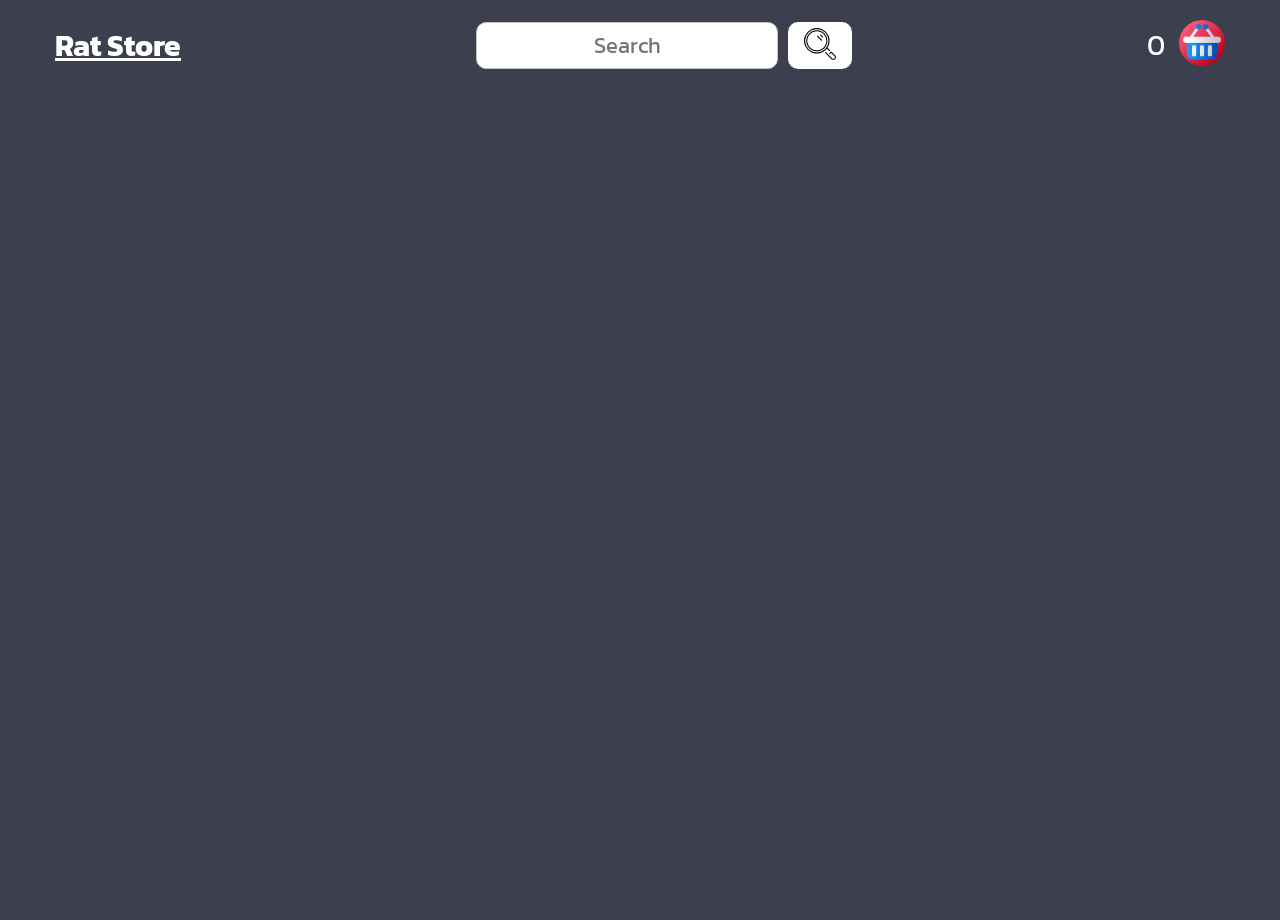
<file: front/index.html>
<!DOCTYPE html>
<html lang="en">
  <head>
    <meta charset="UTF-8" />
    <meta http-equiv="X-UA-Compatible" content="IE=edge" />
    <meta name="viewport" content="width=device-width, initial-scale=1.0" />
    <title>Rat Store</title>
    <link rel="shortcut icon" type="image/png" href="img/rat.png" />
    <link rel="stylesheet" href="css/style.css" />
    <link rel="stylesheet" href="css/popup.css" />
    <link rel="stylesheet" href="css/media.css" />
  </head>
  <body>
    <div class="wrapper">
      <div class="popup_calc_end" data-modal>
        <div class="popup_dialog">
          <div class="popup_content">
            <div class="popup_calc_end_close"><strong>&times;</strong></div>
            <div class="order_done">
              <p>Your order has been processed. Thank you for your purchase!</p>
            </div>
            <div class="popup_form">
              <form class="form" action="#" data-calc="end">
                <h2>Leave your personal data</h2>
                <div class="block_input">
                  <input
                    class="form_input check_name"
                    name="user_name"
                    type="text"
                    placeholder="Enter your name"
                    required
                  />
                  <input
                    class="form_input check_surname"
                    name="user_surname"
                    type="text"
                    placeholder="Enter your surname"
                    required
                  />
                  <input
                    class="form_input check_email"
                    name="user_email"
                    type="email"
                    placeholder="Enter your email"
                    required
                  />
                  <input
                    class="form_input check_phone"
                    name="user_phone"
                    pattern="[0-9]{10}"
                    maxlength="10"
                    type="tel"
                    placeholder="Enter phone number"
                    required
                  />
                </div>
                <button class="btn-block button" name="submit" type="submit">
                  get a check
                </button>
              </form>
            </div>
          </div>
        </div>
      </div>
      <header class="header">
        <div class="container">
          <div class="header__wrapper">
            <div class="name">Rat Store</div>
            <div class="search-form">
              <input type="text" class="search-txt" placeholder="Search" maxlength="15"/>
              <button href="#" class="search-btn">
                <img src="img/search.png" alt="search" />
              </button>
            </div>
            <div class="cart_block">
              <p class="cart__counter"></p>
              <a href="#" class="cart">
                <img src="img/basket.png" alt="shopping-cart" />
              </a>
            </div>
          </div>
        </div>
      </header>
      <section class="cards">
        <div class="container">
          <div class="cards__wrapper"></div>
        </div>
      </section>
    </div>
    <div class="popup__bg">
      <div class="popup">
        <img src="img/close.png" class="close-popup" />
        <p class="popup__text">My Cart</p>
        <div class="product-cart__wrapper"></div>
        <div class="popup__total">
          <button class="btn__registration">Go to the registration</button>
          <p class="popup__total__price">
            Total Price: <span class="total-price"></span>
          </p>
        </div>
      </div>
    </div>
    <script type="module" src="script/script.js"></script>
  </body>
</html>
</file>
<file: front/css/style.css>
@import url('https://fonts.googleapis.com/css2?family=Kanit:wght@500&display=swap');
@import url('https://fonts.googleapis.com/css2?family=Hind:wght@500&display=swap');

*,
*::after,
*::before {
  padding: 0;
  margin: 0;
}

html,
body {
  height: 100%;
}

body {
  background-color: #3b3f4e;
}

.header {
  margin-top: 20px;
}

.container {
  position: relative;
  max-width: 1170px;
  margin: 0 auto;
}

.header__wrapper {
  display: flex;
  flex-wrap: wrap;
  justify-content: space-between;
  align-items: center;
}

.search-form {
  display: flex;
  align-items: center;
  column-gap: 10px;
}

.search-txt {
  font-family: 'Kanit', sans-serif;
  font-size: 22px;
  padding: 6px 10px;
  text-align: center;
  border: 1px solid #C1C1C1;
  background-color: white;
  width: 280px;
  box-shadow: 0 80px 80px -60px rgb(87 109 151);
  border-radius: 10px;
  outline: none;
}

.search-btn {
  background: #fff;
  border-radius: 10px;
}

.search-btn:hover {
  background: #fff;
}

.name {
  font-family: 'Kanit', sans-serif;
  font-size: 30px;
  font-weight: bold;
  text-decoration: underline;
  color: #ffffff;
}

.cart img {
  width: 46px;
}

.cards__wrapper {
  display: flex;
  justify-content: space-around;
  align-items: center;
  flex-wrap: wrap;
}

.card {
  display: flex;
  flex-direction: column;
  align-items: center;
  height: 310px;
  width: 220px;
  margin-top: 100px;
  padding: 30px;
  border-radius: 10px;
  box-shadow: 0 40px 54px -64px rgb(255 255 255);
  background-color: #f2f3f4;
}

.cart_block {
  display: flex;
  align-items: center;
  column-gap: 14px;
}

.cart__counter{
  font-family: 'Kanit', sans-serif;
  font-size: 28px;
  color: #fff;
}

.image-product {
  width: 140px;
  height: 140px;
  margin-bottom: 25px;
  border-radius: 5px;
}

.description-product {
  font-family: 'Hind', sans-serif;
  width: 100%;
  height: 50px;
  margin-bottom: 20px;
  overflow: hidden;
  font-size: 13pt;
}

.price-product {
  font-family: 'Hind', sans-serif;
  width: 100%;
  font-size: 16pt;
  font-weight: 800;
}

button {
  cursor: pointer;
  margin-top: auto;
  padding: 6px 16px;
  border: none;
  border-radius: 3px;
  background: #37374d;
  color: white;
  text-transform: uppercase;
  font-weight: 600;
  font-size: 13px;
  transition: all 0.2s;
}

button:hover {
  background: #262635;
}

.disable {
  display: none;
}

.cart__status {
  margin-top: 10px;
  font-size: 14pt;
  text-transform: uppercase;
  font-weight: 800;
  border-radius: 15px;
  color: #d22626
}
</file>
<file: front/css/popup.css>
.popup__bg {
  display: none;
  opacity: 0;
  position: fixed;
  top: 0;
  left: 0;
  width: 100%;
  height: 100vh;
  transition: 0.5s all;
  background: rgba(0, 0, 0, 0.5);
}

.popup__bg.active {
  display: flex;
  justify-content: center;
  align-items: center;
  opacity: 1;
  transition: 0.5s all;
}

.popup {
  display: flex;
  flex-direction: column;
  position: relative;
  width: 600px;
  height: 500px;
  background-color: white;
  border-radius: 8px;
  z-index: 10;
}

.popup__text {
  font-family: 'Kanit', sans-serif;
  width: fit-content;
  font-size: 20pt;
  text-transform: uppercase;
  font-weight: 400;
  margin: 10px auto;
}

.popup__total {
  display: flex;
  justify-content: space-around;
  margin: 15px 30px 10px 0px;
}

.popup__total__price {
  font-size: 18pt;
  text-transform: uppercase;
}

.total-price {
  font-weight: bold;
}

.close-popup {
  width: 16px;
  height: 16px;
  position: absolute;
  top: 10px;
  right: 10px;
  cursor: pointer;
}

.product-cart__wrapper {
  display: flex;
  flex-direction: column;
  row-gap: 10px;
  overflow-y: auto;
  flex-grow: 1;
  padding: 0 10px;
}

.product-cart {
  display: flex;
  align-items: center;
  justify-content: space-between;
  width: 100%;
  height: 75px;
  gap: 10px;
}

.product-cart_block {
  display: flex;
  width: 70%;
  height: 100%;
  align-items: center;
  column-gap: 10px;
}

.image-cart {
  width: 75px;
  height: 75px;
  border-radius: 5px;
}

.description-cart {
  width: 100%;
  height: 80%;
  overflow: hidden;
  text-align: justify;
  font-size: 13pt;
}

.description-cart p {
  height: 100%;
}

.cart-price_block {
  display: flex;
  align-items: center;
  column-gap: 10px;
  width: 30%;
  height: 100%;
}

.cart-counter_block {
  display: flex;
  justify-content: center;
  align-items: center;
  gap: 8px;
}

.price-cart {
  font-size: 14pt;
  flex-grow: 1;
  font-weight: 800;
}

.cart_minus,
.cart_plus {
  cursor: pointer;
  font-size: 16pt;
  user-select: none;
}

.cart_num {
  padding: 5px 10px;
  text-align: center;
  background-color: #d5dbdb;
}

.basket-delete {
  cursor: pointer;
  width: 20px;
  height: 20px;
  padding: 5px;
}

.basket-delete:hover {
  box-shadow: 0 0 3px 3px #e2000070;
  filter: invert(10%) sepia(96%) saturate(7499%) hue-rotate(12deg)
          brightness(89%) contrast(113%);
}

.popup_calc_end {
  display: none;
  position: fixed;
  top: 0;
  left: 0;
  width: 100%;
  height: 100%;
  z-index: 9;
  background-color: rgba(0, 0, 0, 0.5);
}

.popup_calc_end.active {
  display: flex;
}

.popup_content {
  width: 30rem;
  text-align: center;
}

.popup_content {
  position: fixed;
  top: 10%;
  left: 50%;
  text-align: center;
  -webkit-transform: translateX(-50%);
  transform: translateX(-50%);
  border-radius: 10px;
  background-color: #ffffff;
}

.order_done {
  display: none;
  height: 200px;
}

.order_done p {
  font-size: 16pt;
  font-weight: 600;
}

.order_done.active {
  display: flex;
  justify-content: center;
  align-items: center;
}

.popup_calc_end_close {
  cursor: pointer;
  position: absolute;
  font-size: 2.5rem;
  right: 10px;
  color: black;
  border: none;
  background: transparent;
}

.form {
  padding: 2rem 5rem;
  text-align: center;
  border-radius: 1rem;
  background-color: #ffffff;
}

.form h2 {
  font-family: 'Kanit', sans-serif;
  margin-bottom: 1.5rem;
  font-size: 25px;
  font-weight: 800;
  color: #0e0e0e;
}

.form h2 span {
  font-size: 2.4rem;
  text-transform: uppercase;
}

.block_input {
  display: grid;
  grid-template-columns: 1fr;
}

.form_input {
  width: 240px;
  height: 40px;
  padding: 0;
  margin: 0px auto 35px;
  text-align: center;
  font-size: 15px;
  border: 1px solid rgb(42 45 43);
  border-radius: 5px;
}

.form_notice {
  margin-top: 1rem;
  margin-bottom: 8px;
  font-size: 14px;
  color: rgb(0, 0, 0);
}

.btn-block {
  padding: 8px;
  width: 250px;
  font-size: 14px;
  font-weight: 700;
  border-radius: 5px;
}
</file>
<file: front/css/media.css>
@media (max-width: 768px) {
    .header__wrapper {
        padding: 0px 10px;
    }
    .name {
        font-size: 27px;
    }
    .search-txt {
        width: 240px;
    }
    .cart img {
        width: 40px;
    }
    .card {
        width: 205px;
    }
    .popup {
        width: 530px;
    }
}

@media (max-width: 576px) {
    .header__wrapper {
        flex-direction: column-reverse;
        row-gap: 30px;
    }
    .name {
        display: none;
    }
    .search-form {
        column-gap: 20px;
    }
    .card {
        margin-top: 50px;
        width: 250px;
    }
    .popup {
        max-width: 350px;
    }
    .product-cart__wrapper {
        row-gap: 90px;
    }
    .product-cart_block {
        width: 100%;
    }
    .product-cart {
        flex-wrap: wrap;
    }
    .cart-price_block {
        width: 75%;
        column-gap: 15px;
    }
    .cart_num  {
        padding: 10px 20px;

    }
    .cart-counter_block {
        width: 200px;
        justify-content: space-evenly;
        gap: 0px;
    }
    .cart_minus, .cart_plus {
        font-size: 35px;
    }
    .popup__total {
        justify-content: center;
        margin: 24px 5px 17px 3px;
        column-gap: 20px;
    }
    .popup_content {
        width: 330px;
    }
    .form {
        padding: 3rem 1rem;
    }
    .form h2 {
        font-size: 23px;
        margin-bottom: 2.5rem;
    }
    .form_input {
        width: 250px;
    }
}
</file>
